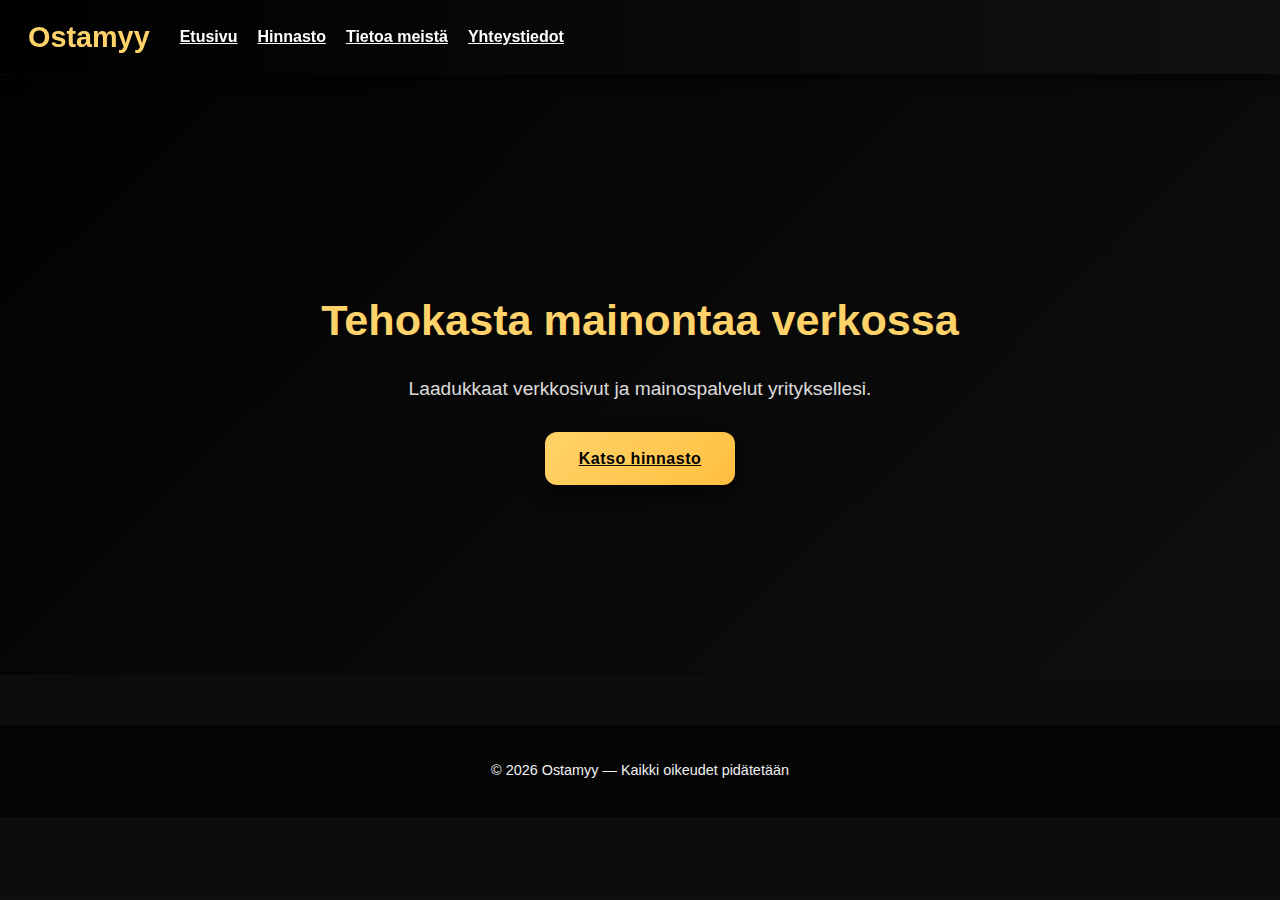
<file: index.html>
<!DOCTYPE html>
<html lang="fi">
<head>
<meta charset="UTF-8">
<meta name="viewport" content="width=device-width, initial-scale=1.0">
<title>Ostamyy - Etusivu</title>
<link rel="stylesheet" href="style.css">
<script src="script.js" defer></script>
</head>
<body>
<header>
  <div class="logo">Ostamyy</div>
  <div class="menu-btn">☰</div>
  <nav>
    <a href="index.html">Etusivu</a>
    <a href="hinnasto.html">Hinnasto</a>
    <a href="tietoa.html">Tietoa meistä</a>
    <a href="yhteystiedot.html">Yhteystiedot</a>
  </nav>
</header>

<section class="hero">
  <div class="hero-overlay"></div>
  <div class="hero-content">
    <h1>Tehokasta mainontaa verkossa</h1>
    <p>Laadukkaat verkkosivut ja mainospalvelut yrityksellesi.</p>
    <a href="hinnasto.html" class="btn">Katso hinnasto</a>
  </div>
</section>

<footer>
  <p>© 2026 Ostamyy — Kaikki oikeudet pidätetään</p>
</footer>
</body>
</html>
</file>
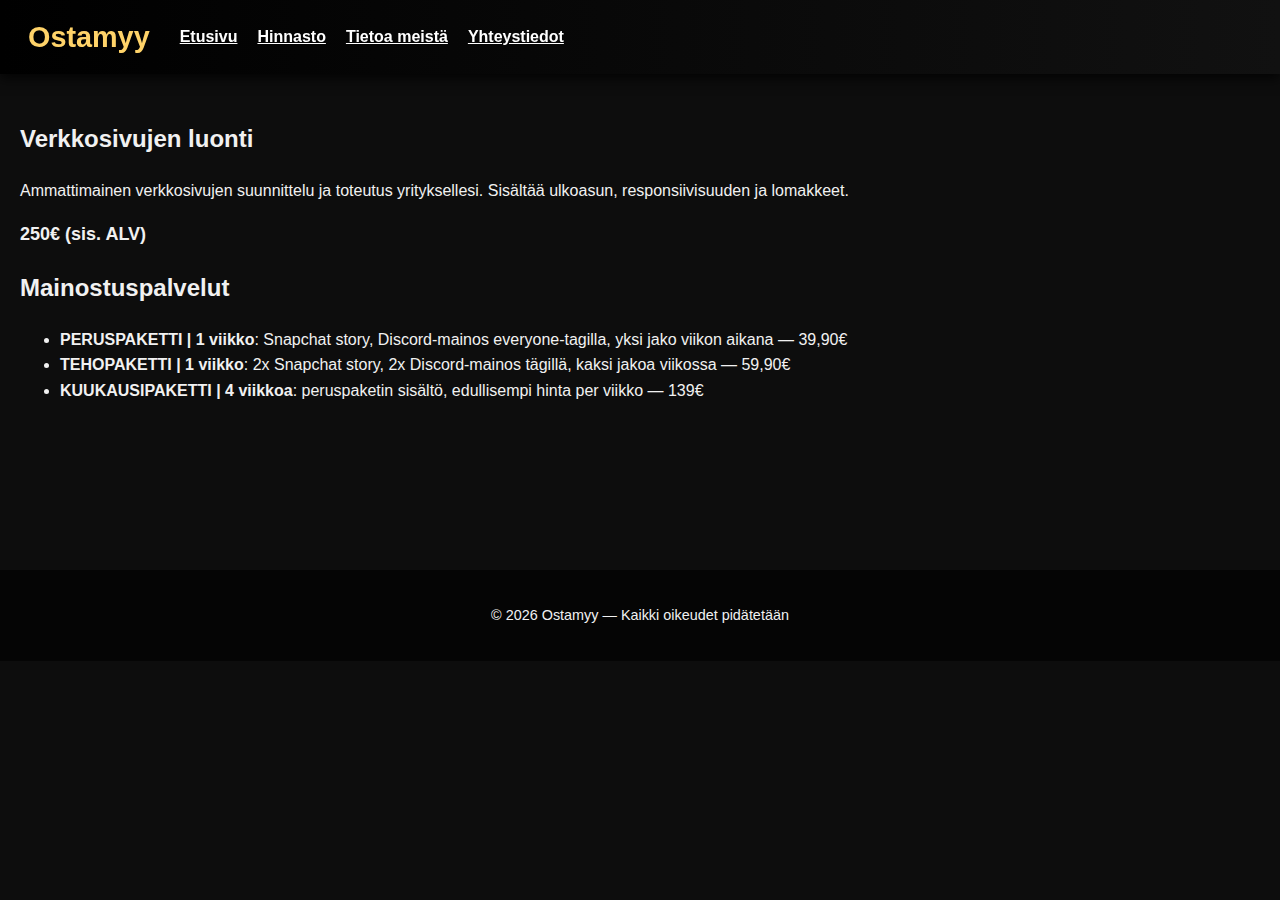
<file: hinnasto.html>
<!DOCTYPE html>
<html lang="fi">
<head>
<meta charset="UTF-8">
<meta name="viewport" content="width=device-width, initial-scale=1.0">
<title>Ostamyy - Hinnasto</title>
<link rel="stylesheet" href="style.css">
<script src="script.js" defer></script>
</head>
<body>
<header>
  <div class="logo">Ostamyy</div>
  <div class="menu-btn">☰</div>
  <nav>
    <a href="index.html">Etusivu</a>
    <a href="hinnasto.html">Hinnasto</a>
    <a href="tietoa.html">Tietoa meistä</a>
    <a href="yhteystiedot.html">Yhteystiedot</a>
  </nav>
</header>

<section style="padding:100px 20px;">
  <h2>Verkkosivujen luonti</h2>
  <p>Ammattimainen verkkosivujen suunnittelu ja toteutus yrityksellesi. Sisältää ulkoasun, responsiivisuuden ja lomakkeet.</p>
  <div style="font-weight:bold; font-size:18px;">250€ (sis. ALV)</div>

  <h2>Mainostuspalvelut</h2>
  <ul>
    <li><strong>PERUSPAKETTI | 1 viikko</strong>: Snapchat story, Discord-mainos everyone-tagilla, yksi jako viikon aikana — 39,90€</li>
    <li><strong>TEHOPAKETTI | 1 viikko</strong>: 2x Snapchat story, 2x Discord-mainos tägillä, kaksi jakoa viikossa — 59,90€</li>
    <li><strong>KUUKAUSIPAKETTI | 4 viikkoa</strong>: peruspaketin sisältö, edullisempi hinta per viikko — 139€</li>
  </ul>
</section>

<footer>
  <p>© 2026 Ostamyy — Kaikki oikeudet pidätetään</p>
</footer>
</body>
</html>
</file>
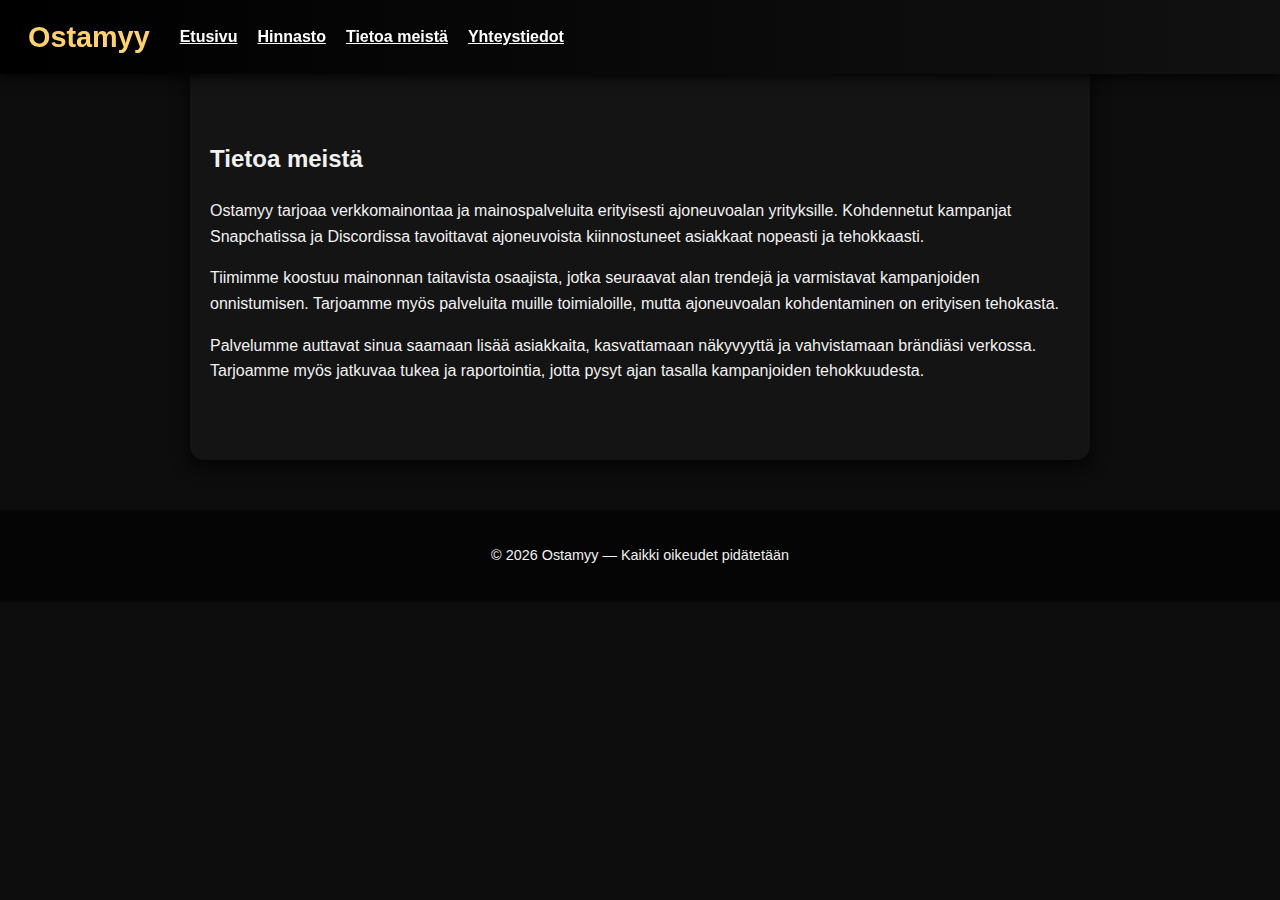
<file: tietoa.html>
<!DOCTYPE html>
<html lang="fi">
<head>
<meta charset="UTF-8">
<meta name="viewport" content="width=device-width, initial-scale=1.0">
<title>Ostamyy - Tietoa meistä</title>
<link rel="stylesheet" href="style.css">
<script src="script.js" defer></script>
</head>
<body>

<header>
  <div class="menu-btn">☰</div>
  <div class="logo">Ostamyy</div>
  <nav>
    <a href="index.html">Etusivu</a>
    <a href="hinnasto.html">Hinnasto</a>
    <a href="tietoa.html">Tietoa meistä</a>
    <a href="yhteystiedot.html">Yhteystiedot</a>
  </nav>
</header>

<section class="about">
  <h2>Tietoa meistä</h2>
  <p>Ostamyy tarjoaa verkkomainontaa ja mainospalveluita erityisesti ajoneuvoalan yrityksille. Kohdennetut kampanjat Snapchatissa ja Discordissa tavoittavat ajoneuvoista kiinnostuneet asiakkaat nopeasti ja tehokkaasti.</p>
  <p>Tiimimme koostuu mainonnan taitavista osaajista, jotka seuraavat alan trendejä ja varmistavat kampanjoiden onnistumisen. Tarjoamme myös palveluita muille toimialoille, mutta ajoneuvoalan kohdentaminen on erityisen tehokasta.</p>
  <p>Palvelumme auttavat sinua saamaan lisää asiakkaita, kasvattamaan näkyvyyttä ja vahvistamaan brändiäsi verkossa. Tarjoamme myös jatkuvaa tukea ja raportointia, jotta pysyt ajan tasalla kampanjoiden tehokkuudesta.</p>
</section>

<footer>
  <p>© 2026 Ostamyy — Kaikki oikeudet pidätetään</p>
</footer>

</body>
</html>
</file>
<file: style.css>
* {
  box-sizing: border-box;
}

body {
  font-family: Arial, sans-serif;
  margin: 0;
  padding: 0;
  background: #0d0d0d;
  color: #f1f1f1;
  line-height: 1.6;
}

/* ================= HEADER ================= */

header {
  position: fixed;
  top: 0;
  width: 100%;
  background: linear-gradient(90deg, #000, #111);
  padding: 14px 18px;
  display: flex;
  align-items: center;
  z-index: 999;
  box-shadow: 0 4px 12px rgba(0,0,0,0.8);
}

.logo {
  font-size: 1.8em;
  font-weight: bold;
  color: #ffd369;
  margin-left: 10px;
}

.menu-btn {
  font-size: 28px;
  cursor: pointer;
  color: white;
}

nav {
  display: none;
  flex-direction: column;
  margin-left: 20px;
}

nav a {
  color: white;
  padding: 10px;
  font-weight: bold;
}

nav a:hover {
  color: #ffd369;
}

@media (min-width: 768px) {
  nav {
    display: flex !important;
    flex-direction: row;
  }

  .menu-btn {
    display: none;
  }
}

/* ================= HERO ================= */

.hero {
  height: 600px;
  margin-top: 75px;
  background:
    linear-gradient(135deg, rgba(0,0,0,0.85), rgba(15,15,15,0.85)),
    url("https://images.unsplash.com/photo-1617531653332-bd46c24f2069?auto=format&fit=crop&w=1600&q=80")
    center/cover no-repeat;

  display: flex;
  align-items: center;
  justify-content: center;
}

.hero-content {
  text-align: center;
  max-width: 900px;
  padding: 20px;
}

.hero h1 {
  font-size: 2.7em;
  color: #ffd369;
  margin-bottom: 10px;
}

.hero p {
  font-size: 1.2em;
  opacity: 0.9;
}

/* ================= BUTTONS ================= */

.hero-buttons {
  margin-top: 25px;
}

.btn {
  display: inline-block;
  padding: 14px 34px;
  background: linear-gradient(135deg, #ffd369, #ffbf3f);
  color: #000;
  border-radius: 12px;
  font-weight: bold;
  letter-spacing: 0.5px;
  margin: 8px;
  transition: all 0.25s ease;
  box-shadow: 0 8px 18px rgba(0,0,0,0.6);
}

.btn:hover {
  background: linear-gradient(135deg, #ffe7a0, #ffd369);
  transform: translateY(-3px) scale(1.05);
  box-shadow: 0 12px 25px rgba(0,0,0,0.8);
}

/* ================= FEATURES ================= */

.features {
  padding: 70px 20px;
  max-width: 1150px;
  margin: auto;
  text-align: center;
}

.feature-cards {
  display: flex;
  flex-wrap: wrap;
  justify-content: center;
  gap: 22px;
}

.feature {
  background: linear-gradient(180deg, #181818, #101010);
  padding: 28px;
  width: 300px;
  border-radius: 14px;
  box-shadow: 0 8px 18px rgba(0,0,0,0.7);
  transition: 0.3s;
}

.feature:hover {
  transform: translateY(-8px);
  border: 1px solid #ffd369;
}

/* ================= CTA ================= */

.cta {
  background: #080808;
  padding: 60px 20px;
  text-align: center;
}

.cta h2 {
  color: #ffd369;
}

/* ================= PRICING ================= */

.pricing {
  padding: 120px 20px 60px;
  max-width: 1150px;
  margin: auto;
  text-align: center;
}

.pricing-cards {
  display: flex;
  flex-wrap: wrap;
  justify-content: center;
  gap: 25px;
}

.pricing-card {
  background: linear-gradient(180deg, #181818, #0f0f0f);
  padding: 28px;
  width: 270px;
  border-radius: 16px;
  box-shadow: 0 10px 20px rgba(0,0,0,0.7);
  transition: 0.3s;
}

.pricing-card:hover {
  transform: translateY(-10px);
  border: 1px solid #ffd369;
}

.price {
  font-size: 1.7em;
  color: #ffd369;
  font-weight: bold;
  margin-top: 10px;
}

/* ================= ABOUT ================= */

.about {
  padding: 120px 20px 60px;
  max-width: 900px;
  margin: auto;
  background: #141414;
  border-radius: 14px;
  box-shadow: 0 8px 18px rgba(0,0,0,0.7);
}

/* ================= CONTACT ================= */

.contact {
  padding: 120px 20px 60px;
  max-width: 650px;
  margin: auto;
  background: #141414;
  border-radius: 14px;
  box-shadow: 0 8px 18px rgba(0,0,0,0.7);
}

.contact-info p {
  font-size: 1.1em;
}

.contact-info span {
  color: #ffd369;
  font-weight: bold;
}

.contact input,
.contact textarea {
  width: 100%;
  padding: 12px;
  margin-bottom: 12px;
  border-radius: 6px;
  border: none;
  outline: none;
}

.contact button {
  width: 100%;
  padding: 14px;
  background: linear-gradient(135deg, #ffd369, #ffbf3f);
  border: none;
  border-radius: 10px;
  font-weight: bold;
  cursor: pointer;
}

.contact button:hover {
  background: linear-gradient(135deg, #ffe7a0, #ffd369);
}

/* ================= FOOTER ================= */

footer {
  background: #050505;
  padding: 20px;
  text-align: center;
  font-size: 0.9em;
  margin-top: 50px;
}
</file>
